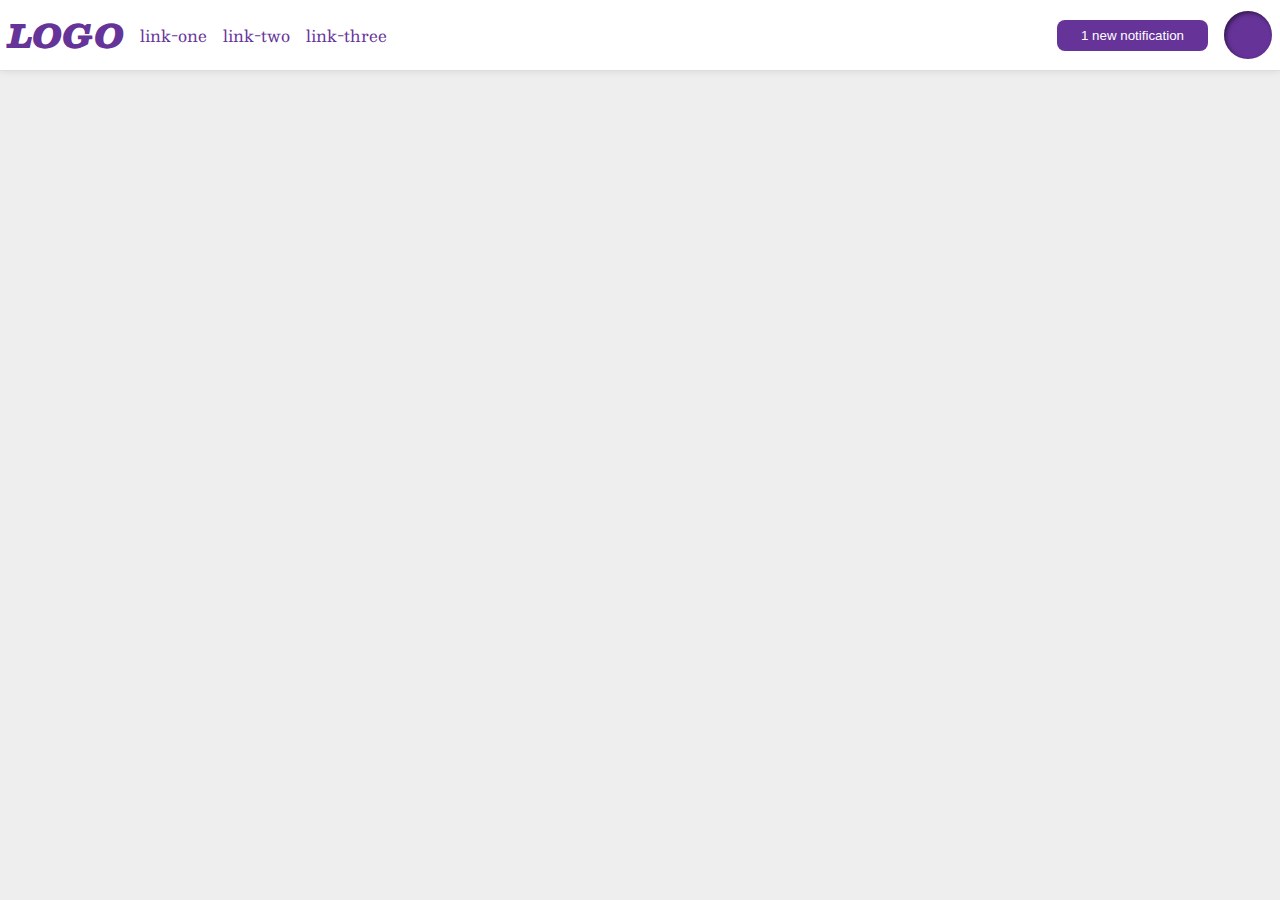
<file: flex/03-flex-header-2/index.html>
<!DOCTYPE html>
<html lang="en">
  <head>
    <meta charset="UTF-8">
    <meta http-equiv="X-UA-Compatible" content="IE=edge">
    <meta name="viewport" content="width=device-width, initial-scale=1.0">
    <title>Flex Header 2</title>
    <link rel="stylesheet" href="style.css">
  </head>
  <body>
    <div class="header">
      <div class="left">
        <div class="logo">
          LOGO
        </div>
        <ul class="links">
          <li><a href="https://google.com">link-one</a></li>
          <li><a href="https://google.com">link-two</a></li>
          <li><a href="https://google.com">link-three</a></li>
        </ul>
      </div>
      <div class="right">
        <button class="notifications">
          1 new notification
        </button>
        <div class="profile-image"></div>
      </div>
    </div>
  </body>
</html>
</file>
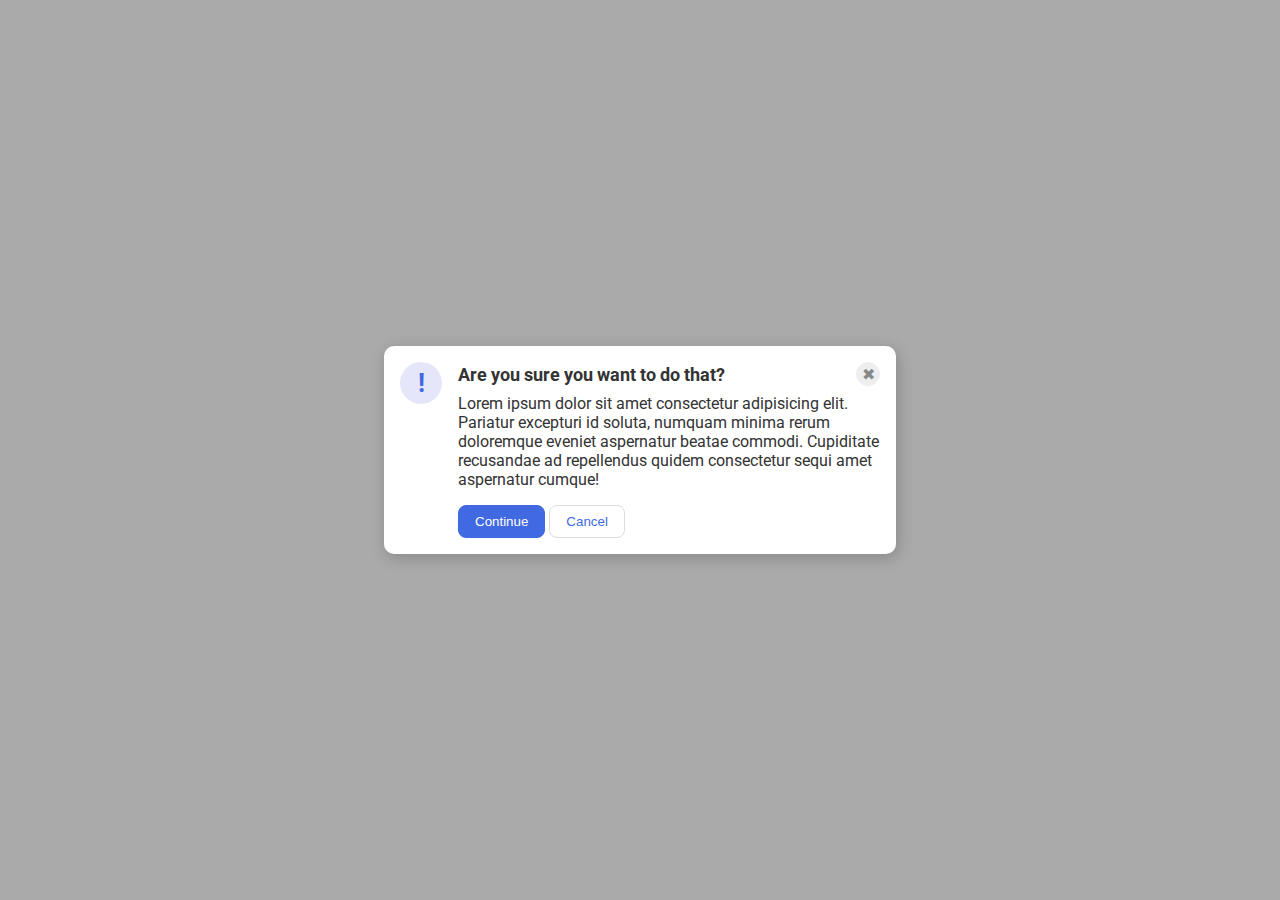
<file: flex/05-flex-modal/index.html>
<!DOCTYPE html>
<html lang="en">
  <head>
    <meta charset="UTF-8">
    <meta http-equiv="X-UA-Compatible" content="IE=edge">
    <meta name="viewport" content="width=device-width, initial-scale=1.0">
    <link rel="stylesheet" href="style.css">
    <title>Modal</title>
  </head>
  <body>
    <div class="modal">
      <!-- <div class="container"> -->
        <div class="icon">!</div>
      <!-- </div> -->
      <div class="container">
        <div class="header">Are you sure you want to do that?
          <button class="close-button">✖</button></div>
        <div class="text">Lorem ipsum dolor sit amet consectetur adipisicing elit. Pariatur excepturi id soluta, numquam minima rerum doloremque eveniet aspernatur beatae commodi. Cupiditate recusandae ad repellendus quidem consectetur sequi amet aspernatur cumque!</div>
        <button class="continue">Continue</button>
        <button class="cancel">Cancel</button>
      </div>
    </div>
  </body>
</html>
</file>
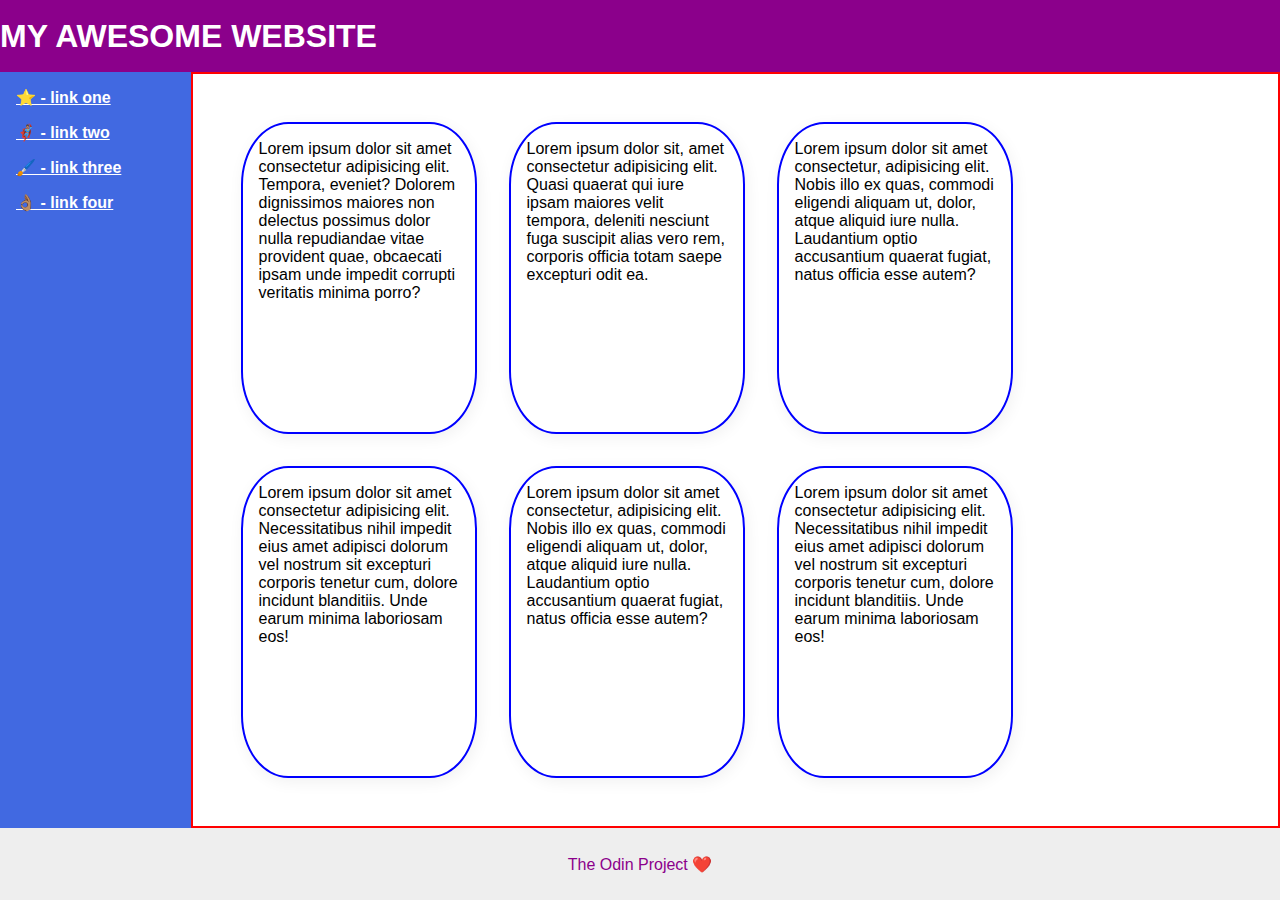
<file: flex/07-flex-layout-2/index.html>
<!DOCTYPE html>
<html lang="en">
  <head>
    <meta charset="UTF-8">
    <meta http-equiv="X-UA-Compatible" content="IE=edge">
    <meta name="viewport" content="width=device-width, initial-scale=1.0">
    <title>The Holy Grail</title>
    <link rel="stylesheet" href="style.css">
  </head>
  <body>
    <div class="header">
      MY AWESOME WEBSITE
    </div>
    <div class="content">
      <div class="sidebar">
        <ul>
          <li><a href="#">⭐ - link one</a></li>
          <li><a href="#">🦸🏽‍♂️ - link two</a></li>
          <li><a href="#">🖌️ - link three</a></li>
          <li><a href="#">👌🏽 - link four</a></li>
        </ul>
      </div>
      <div class="card-wrap">
        <div class="card">Lorem ipsum dolor sit amet consectetur adipisicing elit. Tempora, eveniet? Dolorem dignissimos maiores non delectus possimus dolor nulla repudiandae vitae provident quae, obcaecati ipsam unde impedit corrupti veritatis minima porro?</div>
        <div class="card">Lorem ipsum dolor sit, amet consectetur adipisicing elit. Quasi quaerat qui iure ipsam maiores velit tempora, deleniti nesciunt fuga suscipit alias vero rem, corporis officia totam saepe excepturi odit ea.</div>
        <div class="card">Lorem ipsum dolor sit amet consectetur, adipisicing elit. Nobis illo ex quas, commodi eligendi aliquam ut, dolor, atque aliquid iure nulla. Laudantium optio accusantium quaerat fugiat, natus officia esse autem?</div>
        <div class="card">Lorem ipsum dolor sit amet consectetur adipisicing elit. Necessitatibus nihil impedit eius amet adipisci dolorum vel nostrum sit excepturi corporis tenetur cum, dolore incidunt blanditiis. Unde earum minima laboriosam eos!</div>
        <div class="card">Lorem ipsum dolor sit amet consectetur, adipisicing elit. Nobis illo ex quas, commodi eligendi aliquam ut, dolor, atque aliquid iure nulla. Laudantium optio accusantium quaerat fugiat, natus officia esse autem?</div>
        <div class="card">Lorem ipsum dolor sit amet consectetur adipisicing elit. Necessitatibus nihil impedit eius amet adipisci dolorum vel nostrum sit excepturi corporis tenetur cum, dolore incidunt blanditiis. Unde earum minima laboriosam eos!</div>
      </div>
    </div>
    <div class="footer">
      The Odin Project ❤️
    </div>
  </body>
</html>
</file>
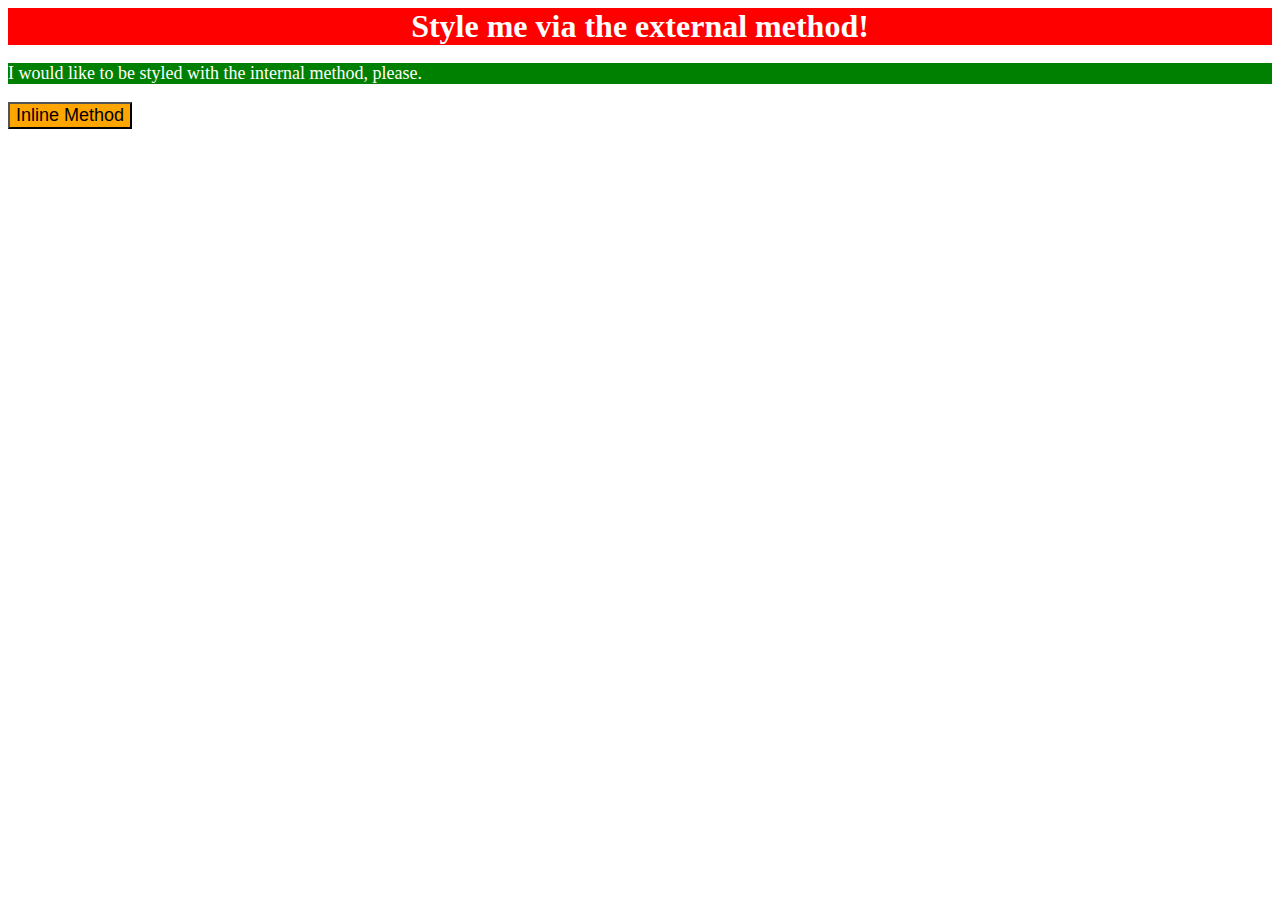
<file: foundations/01-css-methods/index.html>
<!DOCTYPE html>
<html lang="en">
  <head>
    <meta charset="UTF-8">
    <meta http-equiv="X-UA-Compatible" content="IE=edge">
    <meta name="viewport" content="width=device-width, initial-scale=1.0">
    <link rel="stylesheet" href="style.css">
    <title>Methods for Adding CSS</title>
    <!-- /* `p`: a green background, white text, and a font size of 18px */ -->
    <style>
      .pag{
        background-color: green;
        color: white;
        font-size: 18px;
      }
    </style>
  </head>
  <body>
    <div class="header1">Style me via the external method!</div>
    <p class="pag">I would like to be styled with the internal method, please.</p>
    <!-- /* `button`: an orange background and a font size of 18px */ -->
    <button style="background-color: orange; font-size: 18px;">Inline Method</button>
  </body>
</html>
</file>
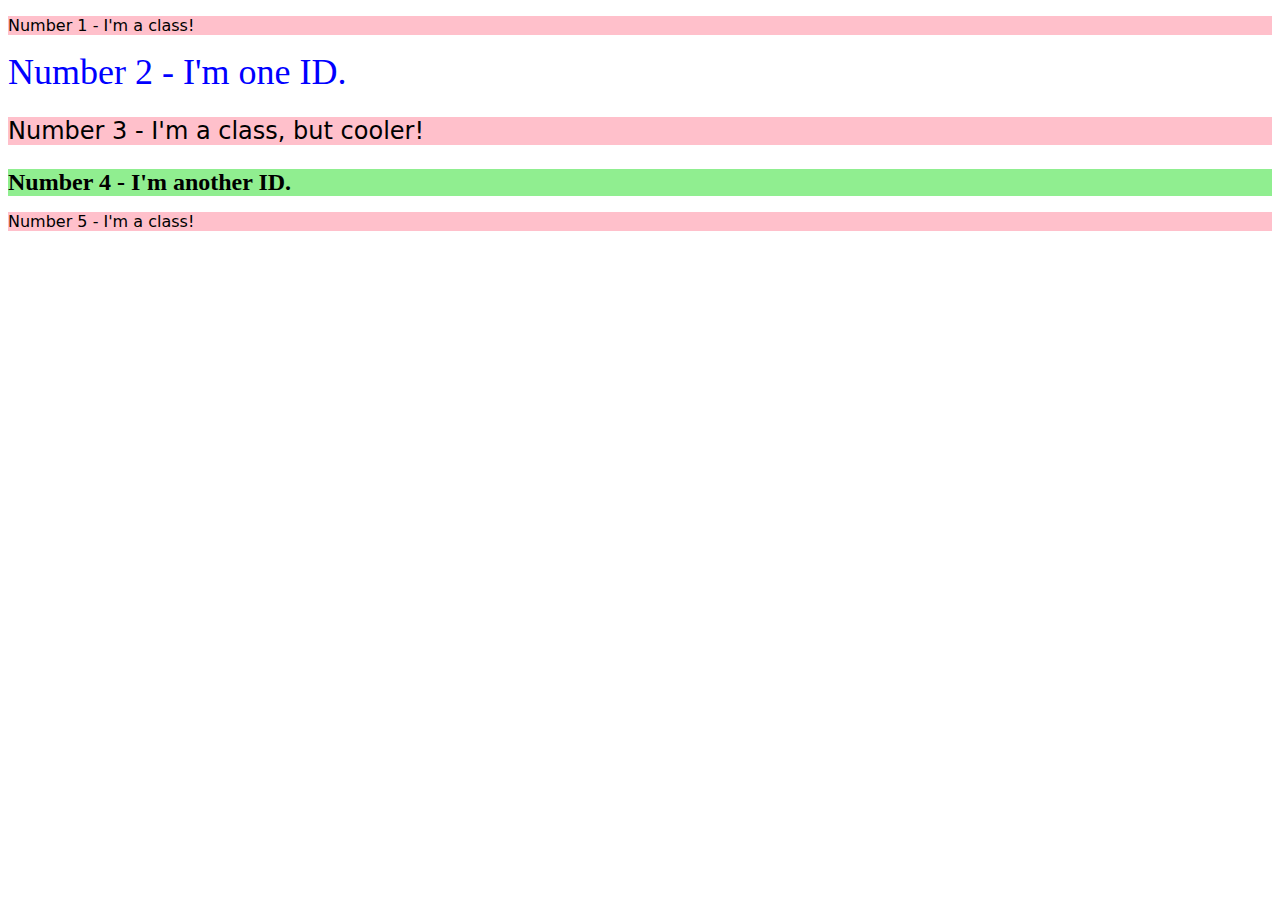
<file: foundations/02-class-id-selectors/index.html>
<!DOCTYPE html>
<html lang="en">
  <head>
    <meta charset="UTF-8">
    <meta http-equiv="X-UA-Compatible" content="IE=edge">
    <meta name="viewport" content="width=device-width, initial-scale=1.0">
    <title>Class and ID Selectors</title>
    <link rel="stylesheet" href="style.css">
  </head>
  <body>
    <p class="odd">Number 1 - I'm a class!</p>
    <div id="blue-font">Number 2 - I'm one ID.</div>
    <p class="odd adjust-font-size" >Number 3 - I'm a class, but cooler!</p>
    <div id="four" class="adjust-font-size">Number 4 - I'm another ID.</div>
    <p class="odd">Number 5 - I'm a class!</p>
  </body>
</html>
</file>
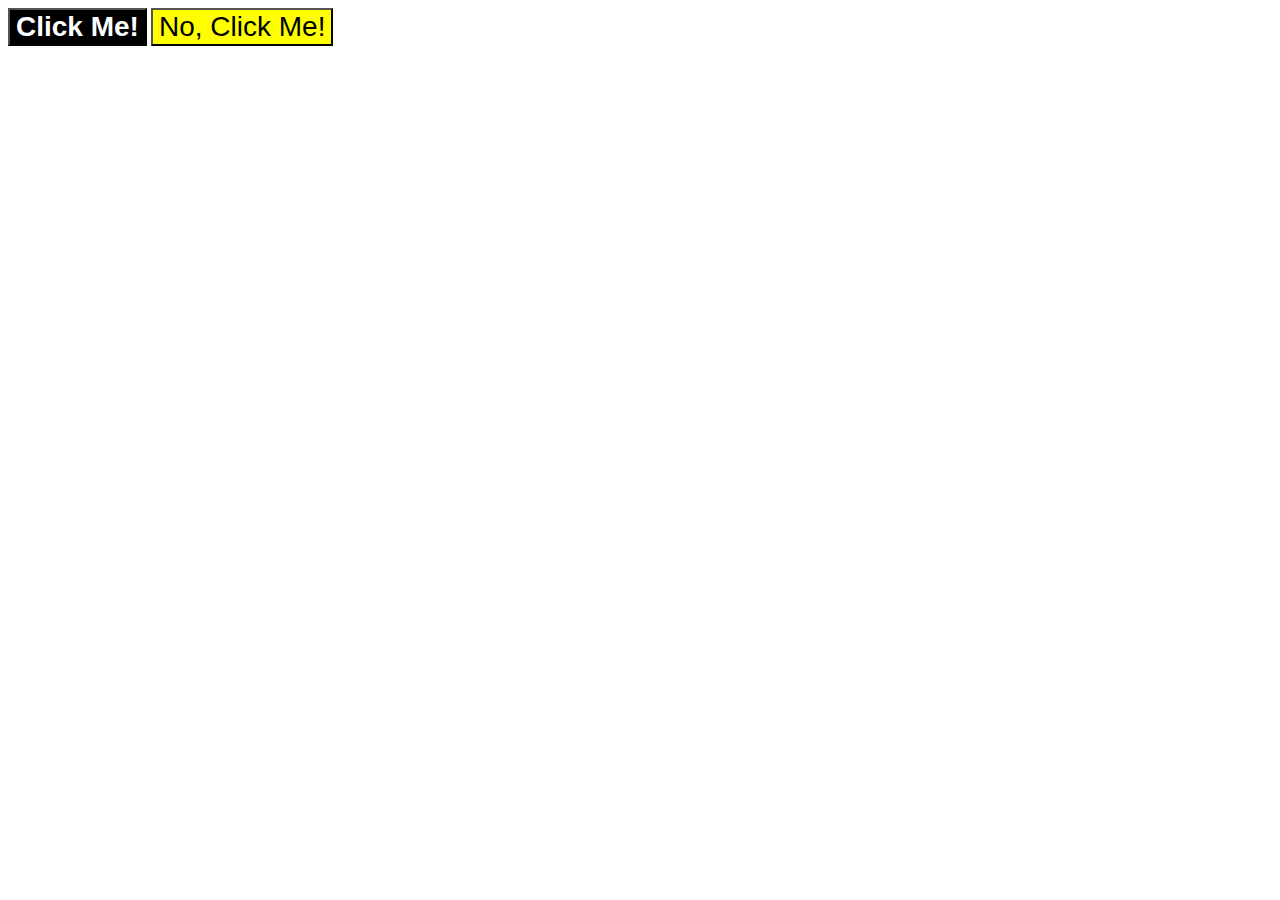
<file: foundations/03-grouping-selectors/index.html>
<!DOCTYPE html>
<html lang="en">
  <head>
    <meta charset="UTF-8">
    <meta http-equiv="X-UA-Compatible" content="IE=edge">
    <meta name="viewport" content="width=device-width, initial-scale=1.0">
    <title>Grouping Selectors</title>
    <link rel="stylesheet" href="style.css">
  </head>
  <body>
    <button class="one">Click Me!</button>
    <button class="two">No, Click Me!</button>
  </body>
</html>
</file>
<file: flex/03-flex-header-2/style.css>
/* this is some magical font-importing.  
you'll learn about it later. */
@import url('https://fonts.googleapis.com/css2?family=Besley:ital,wght@0,400;1,900&display=swap');

body {
  margin: 0;
  background: #eee;
  font-family: Besley, serif;
  /* my code */
}

.header {
  background: white;
  border-bottom: 1px solid #ddd;
  box-shadow: 0 0 8px rgba(0,0,0,.1);
  /* my code */
  display: flex;
  padding: 8px;
  justify-content: space-between;
}

.profile-image {
  background: rebeccapurple;
  box-shadow: inset 2px 2px 4px rgba(0,0,0,.5);
  border-radius: 50%;
  width: 48px;
  height: 48px;
  /* my code */
}

.logo {
  color: rebeccapurple;
  font-size: 32px;
  font-weight: 900;
  font-style: italic;
  /* my code */
}

button {
  border: none;
  border-radius: 8px;
  background: rebeccapurple;
  color: white;
  padding: 8px 24px;
  /* my code */
}

a {
  /* this removes the line under our links */
  text-decoration: none;
  color: rebeccapurple;
  /* my code */
}

ul {
  list-style-type: none;
  /* my code */
  display: flex;
  gap: 16px;
  padding: 0;
  margin: 0;
}


  /* my code */
.left, .right {
  display: flex;
  align-items: center;
  gap: 16px;
}
</file>
<file: flex/05-flex-modal/style.css>
@import url('https://fonts.googleapis.com/css2?family=Roboto:wght@400;700&display=swap');

html, body {
  height: 100%;
}

body {
  font-family: Roboto, sans-serif;
  margin: 0;
  background: #aaa;
  color: #333;
  /* I'll give you this one for free lol */
  display: flex;
  align-items: center;
  justify-content: center;
}

.modal {
  background: white;
  width: 480px;
  border-radius: 10px;
  box-shadow: 2px 4px 16px rgba(0,0,0,.2);
  /* mycode */
  padding: 16px;
  gap: 16px;
  display: flex;
}

.icon {
  color: royalblue;
  font-size: 26px;
  font-weight: 700;
  background: lavender;
  width: 42px;
  height: 42px;
  border-radius: 50%;
  display: flex;
  align-items: center;
  justify-content: center;
  /* mycode */
  flex-shrink: 0;
}

.close-button {
  background: #eee;
  border-radius: 50%;
  color: #888;
  font-weight: 400;
  font-size: 16px;
  height: 24px;
  width: 24px;
  display: flex;
  align-items: center;
  justify-content: center;
  border: 1px solid #eee;
  padding: 0;
}

button {
  cursor: pointer;
  padding: 8px 16px;
  border-radius: 8px;
}

button.continue {
  background: royalblue;
  border: 1px solid royalblue;
  color: white;
}

button.cancel {
  background: white;
  border: 1px solid #ddd;
  color: royalblue;
}

/* mycode */
.header{
  display: flex;
  align-items: center;
  justify-content: space-between;
  font-size: 18px;
  font-weight: 700;
  margin-bottom: 8px;
}

.text {
  margin-bottom: 16px;
}
</file>
<file: flex/07-flex-layout-2/style.css>
body {
  font-family: -apple-system, BlinkMacSystemFont, 'Segoe UI', Roboto, Oxygen, Ubuntu, Cantarell, 'Open Sans', 'Helvetica Neue', sans-serif;
  margin: 0;
  min-height: 100vh;
  /* mycode */
  display: flex;
  flex-direction: column;
}

.header {
  height: 72px;
  background: darkmagenta;
  color: white;
  /* mycode */
  font-size: 32px;
  font-weight: 900;
  display: flex;
  align-items: center;
}

.footer {
  height: 72px;
  background: #eee;
  color: darkmagenta;
  /* mycode */
  display: flex;
  justify-content: center;
  align-items: center;
}

.sidebar {
  width: 300px;
  background: royalblue;
  box-sizing: border-box;
  /* mycode */
  
}

.card {
  border: 1px solid #eee;
  box-shadow: 2px 4px 16px rgba(0,0,0,.06);
  border-radius: 4px;
  /* mycode */
  padding: 16px;
  margin: 16px;
  width: 200px;
  border: 2px solid rgb(0, 0, 255);
    border-radius: 20%;

}

/* mycode */
.content  {
  display: flex;
  flex: 1;
}

.card-wrap {
  display: flex;
  /* flex-direction: row; */
  flex-wrap: wrap;
  border: 2px solid red;
  padding: 32px;
  /* border-radius: 20px; */
}

ul{
  display: flex;
  flex-direction: column;
  list-style-type: none;
  margin: 0;
  gap: 16px;
  padding: 16px;
}

a{
  color: white;
  font-weight: 900;
}
</file>
<file: foundations/01-css-methods/style.css>
/* `div`: a red background, white text, a font size of 32px, center aligned, and bold */
.header1 {
  background-color: red;
  color: white;
  font-size: 32px;
  text-align: center;
  font-family: 'Times New Roman', Times, serif;
  font-weight: bold;
}

/* `p`: a green background, white text, and a font size of 18px */
.pag{
  background-color: green;
  color: white;
  font-size: 18px;
}
/* `button`: an orange background and a font size of 18px */
</file>
<file: foundations/02-class-id-selectors/style.css>
/* * **All odd numbered elements**: a light red/pink background, 
      and a list of fonts containing `Verdana` and `DejaVu Sans` with `sans-serif` as a fallback */

/* * **The second element**: blue text and a font size of 36px */
#blue-font{
  color: blue;
  font-size: 36px;
}

/* * **The third element**: in addition to the styles for all odd numbered elements, add a font size of 24px */
/* * **The fourth element**: a light green background, a font size of 24px, and bold */
#four {
  background-color: lightgreen;
  font-weight: bold;
}

.adjust-font-size{
  font-size: 24px;
}

.odd {
  background-color: pink;
  font-family: Verdana, "DejaVu Sans", sans-serif ;
}
</file>
<file: foundations/03-grouping-selectors/style.css>
.one{
  background-color: black;
  color: white;
  font-weight: bold;
}

.two{
  background-color: yellow;
}

.one,
.two {
  font-family: Helvetica,"Times New Roman", sans-serif;
  font-size: 28px;
}
</file>
